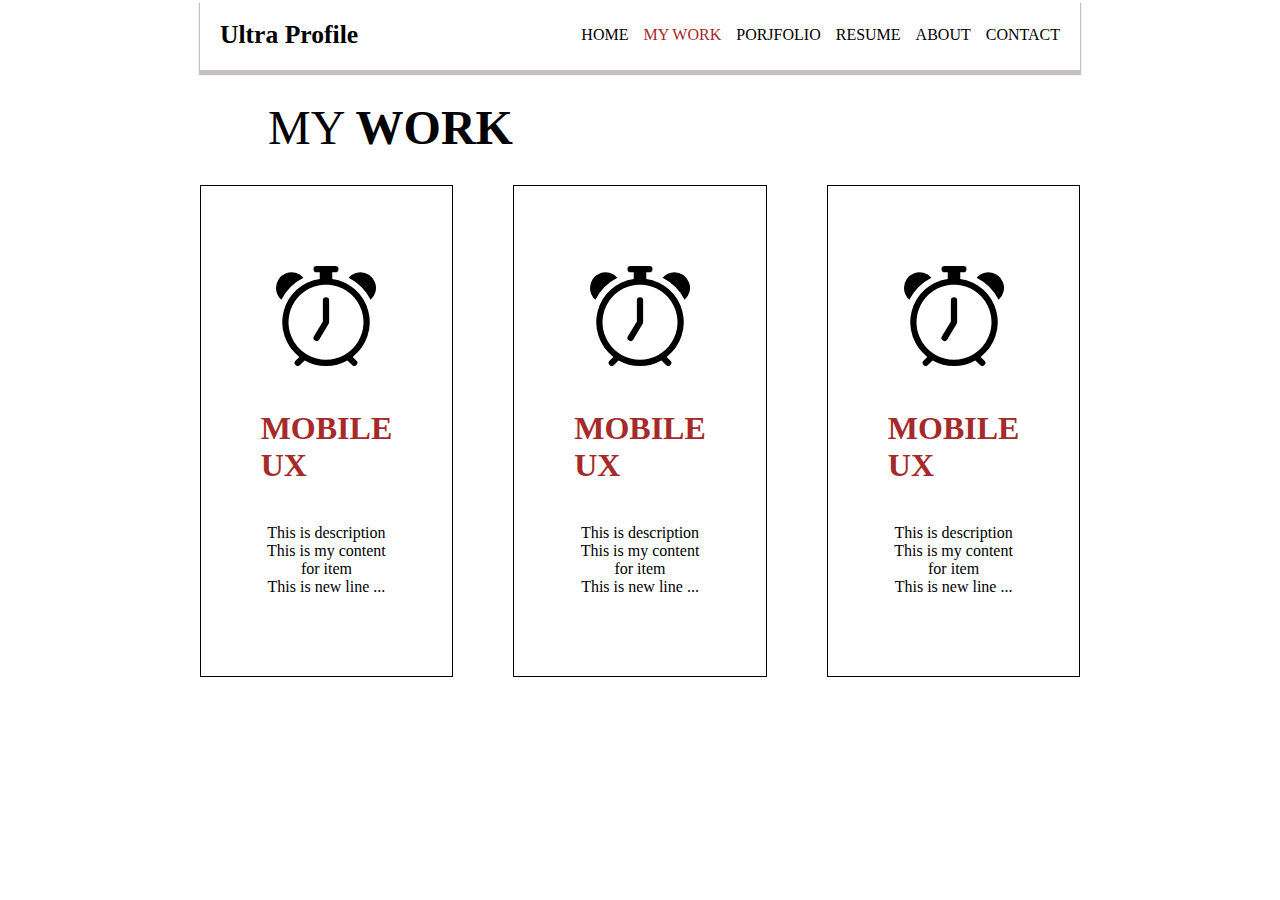
<file: baitap.html>
<!DOCTYPE html>
<html lang="en">
<head>
    <meta charset="UTF-8">
    <meta name="viewport" content="width=device-width, initial-scale=1.0">
    <title>Document</title>
    <link rel="stylesheet" href="css/baitap.css">
</head>
<body>
    <header>
        <div class="navbar">
            <span class="logo">Ultra Profile</span>
            <nav>
                <ul>
                    <li>HOME</li>
                    <li>MY WORK</li>
                    <li>PORJFOLIO</li>
                    <li>RESUME</li>
                    <li>ABOUT</li>
                    <li>CONTACT</li>
                </ul>
            </nav>
        </div>
    </header>
    <main>
        <h1>MY <span>WORK</span></h1>
        <div class="content">
         
            <div class="card">
                <span class="icon"><svg xmlns="http://www.w3.org/2000/svg" width="16" height="16" fill="currentColor" class="bi bi-alarm" viewBox="0 0 16 16">
                    <path d="M8.5 5.5a.5.5 0 0 0-1 0v3.362l-1.429 2.38a.5.5 0 1 0 .858.515l1.5-2.5A.5.5 0 0 0 8.5 9V5.5z"/>
                    <path d="M6.5 0a.5.5 0 0 0 0 1H7v1.07a7.001 7.001 0 0 0-3.273 12.474l-.602.602a.5.5 0 0 0 .707.708l.746-.746A6.97 6.97 0 0 0 8 16a6.97 6.97 0 0 0 3.422-.892l.746.746a.5.5 0 0 0 .707-.708l-.601-.602A7.001 7.001 0 0 0 9 2.07V1h.5a.5.5 0 0 0 0-1h-3zm1.038 3.018a6.093 6.093 0 0 1 .924 0 6 6 0 1 1-.924 0zM0 3.5c0 .753.333 1.429.86 1.887A8.035 8.035 0 0 1 4.387 1.86 2.5 2.5 0 0 0 0 3.5zM13.5 1c-.753 0-1.429.333-1.887.86a8.035 8.035 0 0 1 3.527 3.527A2.5 2.5 0 0 0 13.5 1z"/>
                  </svg></span>
                <h3>MOBILE UX</h3>
                <p>This is description <br>This is my content for item <br>This is new line ...</p>
            </div>
         
            <div class="card">
                <span class="icon"><svg xmlns="http://www.w3.org/2000/svg" width="16" height="16" fill="currentColor" class="bi bi-alarm" viewBox="0 0 16 16">
                    <path d="M8.5 5.5a.5.5 0 0 0-1 0v3.362l-1.429 2.38a.5.5 0 1 0 .858.515l1.5-2.5A.5.5 0 0 0 8.5 9V5.5z"/>
                    <path d="M6.5 0a.5.5 0 0 0 0 1H7v1.07a7.001 7.001 0 0 0-3.273 12.474l-.602.602a.5.5 0 0 0 .707.708l.746-.746A6.97 6.97 0 0 0 8 16a6.97 6.97 0 0 0 3.422-.892l.746.746a.5.5 0 0 0 .707-.708l-.601-.602A7.001 7.001 0 0 0 9 2.07V1h.5a.5.5 0 0 0 0-1h-3zm1.038 3.018a6.093 6.093 0 0 1 .924 0 6 6 0 1 1-.924 0zM0 3.5c0 .753.333 1.429.86 1.887A8.035 8.035 0 0 1 4.387 1.86 2.5 2.5 0 0 0 0 3.5zM13.5 1c-.753 0-1.429.333-1.887.86a8.035 8.035 0 0 1 3.527 3.527A2.5 2.5 0 0 0 13.5 1z"/>
                  </svg></span>
                <h3>MOBILE UX</h3>
                <p>This is description <br>This is my content for item <br>This is new line ...</p>
            </div>
         
            <div class="card">
                <span class="icon"><svg xmlns="http://www.w3.org/2000/svg" width="16" height="16" fill="currentColor" class="bi bi-alarm" viewBox="0 0 16 16">
                    <path d="M8.5 5.5a.5.5 0 0 0-1 0v3.362l-1.429 2.38a.5.5 0 1 0 .858.515l1.5-2.5A.5.5 0 0 0 8.5 9V5.5z"/>
                    <path d="M6.5 0a.5.5 0 0 0 0 1H7v1.07a7.001 7.001 0 0 0-3.273 12.474l-.602.602a.5.5 0 0 0 .707.708l.746-.746A6.97 6.97 0 0 0 8 16a6.97 6.97 0 0 0 3.422-.892l.746.746a.5.5 0 0 0 .707-.708l-.601-.602A7.001 7.001 0 0 0 9 2.07V1h.5a.5.5 0 0 0 0-1h-3zm1.038 3.018a6.093 6.093 0 0 1 .924 0 6 6 0 1 1-.924 0zM0 3.5c0 .753.333 1.429.86 1.887A8.035 8.035 0 0 1 4.387 1.86 2.5 2.5 0 0 0 0 3.5zM13.5 1c-.753 0-1.429.333-1.887.86a8.035 8.035 0 0 1 3.527 3.527A2.5 2.5 0 0 0 13.5 1z"/>
                  </svg></span>
                <h3>MOBILE UX</h3>
                <p>This is description <br>This is my content for item <br>This is new line ...</p>
            </div>
            <!-- nhân 3 card lên -->
        </div>
    </main>
</body>
</html>
</file>
<file: css/baitap.css>
*{
    margin: 0;
    padding: 0;
    box-sizing: border-box;
    list-style: none;
    font-family: Cambria, Cochin, Georgia, Times, 'Times New Roman', serif;
}
body{
    padding: 0 200px;
}
.navbar{
    font-size: 1rem;
    height: 70px;
    display: flex;
    justify-content: space-between;
    align-items: center;
    padding: 10px 20px;
    box-shadow: 0px 4px 1px 1px rgba(147, 140, 140, 0.537);
    margin-bottom: 30px;
}
.navbar > span{
    font-weight: 800;
    font-size: 1.6rem;
}
.navbar ul{
    display: flex;
    gap: 15px;
}
.navbar ul :nth-child(2){
    color: brown;
}
li{
    font-weight: 500;
}
main{
    padding: 0px 20px;

}
h1{
    font-size: 3rem;
    font-weight: 500;
    margin-left: 3rem;
    margin-bottom: 30px;
}
h1> span {
    font-weight: 800;

}
.content{
    display: flex;
    justify-content: center;
    gap: 60px;
}
.content .card{
    flex: 100px 1 1;
    padding:80px 60px;
    border: 1px solid;
    display: flex;
    flex-direction: column;
    justify-content: center;
    align-items: center;
    gap: 40px;
}
.card > span >svg{
    width: 100px;
    height: 100px;
}
.card > h3{
    font-size: 2rem;
color: brown;
}
.card > p{
text-align: center;
}
</file>
